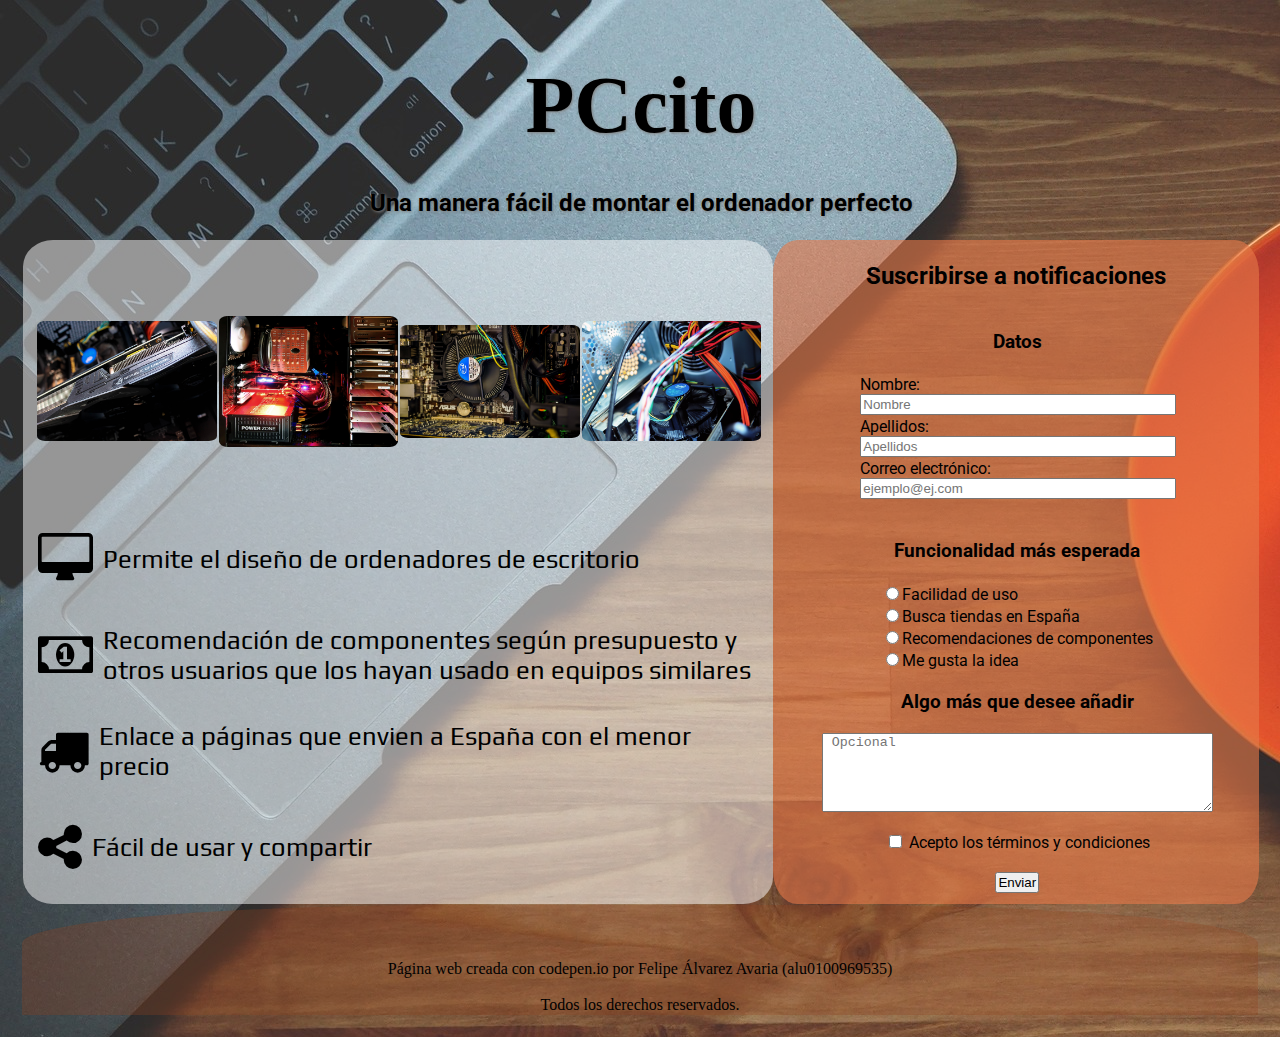
<file: index.html>
<!DOCTYPE html>
<html >
<head>
  <meta charset="UTF-8">
  <title>Landing page</title>
  
  
  <link rel='stylesheet prefetch' href='https://cdnjs.cloudflare.com/ajax/libs/font-awesome/4.7.0/css/font-awesome.min.css'>

  <link rel="stylesheet" href="css/style.css">
  <meta charset="UTF-8">
  <meta name="description" content="Una manera fácil de montar el ordenador perfecto">
  <meta name="keywords" content="Ordenador,PC,Componentes,Montaje">
  <meta name="author" content="Felipe Álvarez Avaria">
  
</head>

<body>
  <div id="header">
  <h1>PCcito</h1>
<h2>Una manera fácil de montar el ordenador perfecto</h2>
</div>

<div id="main">
  <div id="info">
    <div id="fotos">
      <img src="img/foto1.jpg" alt="foto 1">
      <img src="img/foto2.jpg" alt="foto 2">
      <img src="img/foto3.jpg" alt="foto 3">
      <img src="img/foto4.jpg" alt="foto 4">
    </div>
    <div id="caracteristicas">
      <div class="feat">
        <i class="fa fa-desktop" aria-hidden="true"></i> Permite el diseño de ordenadores de escritorio
      </div>
      <div class="feat">
        <i class="fa fa-money" aria-hidden="true"></i> Recomendación de componentes según presupuesto y otros usuarios que los hayan usado en equipos similares
      </div>
      <div class="feat">
        <i class="fa fa-truck" aria-hidden="true"></i> Enlace a páginas que envien a España con el menor precio
      </div>
      <div class="feat">
        <i class="fa fa-share-alt" aria-hidden="true"></i> Fácil de usar y compartir
      </div>
    </div>
    
  </div>
  <div id="formulario">
    <h2>Suscribirse a notificaciones</h2>
    <form name="suscripcion" method="get" action="pagina2.html"  onsubmit="return validacion()" accept-charset="UTF-8">
      <h3>Datos</h3>
      <div id="datos">
        <div>Nombre: <input name="nombref" type="text" class="formItem" placeholder="Nombre" required></input></div>
        <div>Apellidos: <input name="apellidosf" type="text" class="formItem" placeholder="Apellidos" required></input></div>
        <div>Correo electrónico: <input name="emailf" type="email" class="formItem" placeholder="ejemplo@ej.com" required></input></div>
      </div>
      <br>
      <h3>Funcionalidad más esperada</h3>
       <div id="encuesta">
        <div><input type="radio" name="funcionalidad" value="1" required>Facilidad de uso</div>
        <div><input type="radio" name="funcionalidad" value="2" required>Busca tiendas en España</div>
        <div><input type="radio" name="funcionalidad" value="3" required>Recomendaciones de componentes</div>
        <div><input type="radio" name="funcionalidad" value="4" required>Me gusta la idea</div>
      </div>
      <h3>Algo más que desee añadir</h3>
      <textarea placeholder=" Opcional" rows="5"></textarea><br>
      <div><input type="checkbox" required> Acepto los términos y condiciones</div><br>
      <input type="submit" value="Enviar">
    </form>
  </div>
</div>
<div id="footer">
  Página web creada con codepen.io por Felipe Álvarez Avaria (alu0100969535) <br><br>
  Todos los derechos reservados.
</div>
  
    <script  src="js/index.js"></script>

</body>
</html>
</file>
<file: css/style.css>
@import url('https://fonts.googleapis.com/css?family=Permanent+Marker|Roboto|Lobster|Play');
* {
  padding: 1px;
}
body {
  background: url("../img/fondo.jpg");
  padding: 1%;
}
#header {
  width: 100%;
  min-height: 180px;
}
#header > h1 {
  text-align: center;
  font-family: "Permanent Marker";
  font-size: 500%;
  line-height: 70%;
  text-shadow: 1px 1px 3px gray;
}
#header > h2 {
  text-align: center;
  font-family: Roboto;
  text-shadow: 1px 1px 3px gray;
}
#main {
  width: 100%;
  min-height: 432px;
  display: -webkit-box;
  display: -ms-flexbox;
  display: flex;
}
#info {
  background-color: rgba(255, 255, 255, 0.5);
  width: 60%;
  border-radius: 4%;
  padding: 1%;
}
#fotos {
  display: -webkit-box;
  display: -ms-flexbox;
  display: flex;
  -webkit-box-align: center;
      -ms-flex-align: center;
          align-items: center;
  -ms-flex-pack: distribute;
      justify-content: space-around;
  height: 40%;
}
#fotos > img {
  height: auto;
  width: auto;
  max-width: 24.8%;
  max-height: 65%;
  border-radius: 5%;
}
#caracteristicas {
  display: -webkit-box;
  display: -ms-flexbox;
  display: flex;
  -webkit-box-orient: vertical;
  -webkit-box-direction: normal;
      -ms-flex-direction: column;
          flex-direction: column;
  height: 60%;
}
.feat {
  display: -webkit-inline-box;
  display: -ms-inline-flexbox;
  display: inline-flex;
  height: 25%;
  font-family: 'Play', sans-serif;
  font-size: 160%;
  -ms-flex-line-pack: center;
      align-content: center;
  -webkit-box-align: center;
      -ms-flex-align: center;
          align-items: center;
}
.feat > i {
  padding-right: 10px;
  font-size: 200%;
}
#formulario {
  background-color: rgba(232, 121, 73, 0.6);
  background-opacity: 50%;
  width: 40%;
  text-align: center;
  padding-bottom: 10px;
  font-family: Roboto;
  border-radius: 5%;
}
#formulario > form {
  display: -webkit-box;
  display: -ms-flexbox;
  display: flex;
  -webkit-box-orient: vertical;
  -webkit-box-direction: normal;
      -ms-flex-direction: column;
          flex-direction: column;
  -ms-flex-pack: distribute;
      justify-content: space-around;
  -ms-flex-item-align: center;
      align-self: center;
  -webkit-box-align: center;
      -ms-flex-align: center;
          align-items: center;
  width: 100%;
}
#datos {
  display: -webkit-box;
  display: -ms-flexbox;
  display: flex;
  -webkit-box-orient: vertical;
  -webkit-box-direction: normal;
      -ms-flex-direction: column;
          flex-direction: column;
  -webkit-box-align: start;
      -ms-flex-align: start;
          align-items: flex-start;
}
#datos > div {
  display: -webkit-inline-box;
  display: -ms-inline-flexbox;
  display: inline-flex;
  -ms-flex-wrap: wrap;
      flex-wrap: wrap;
  width: 100%;
}
.formItem {
  display: -webkit-inline-box;
  display: -ms-inline-flexbox;
  display: inline-flex;
  width: 100%;
  -webkit-box-flex: 1;
      -ms-flex-positive: 1;
          flex-grow: 1;
}
#encuesta {
  display: -webkit-box;
  display: -ms-flexbox;
  display: flex;
  -webkit-box-orient: vertical;
  -webkit-box-direction: normal;
      -ms-flex-direction: column;
          flex-direction: column;
  -webkit-box-align: start;
      -ms-flex-align: start;
          align-items: flex-start;
}
textarea {
  -webkit-box-flex: 1;
      -ms-flex-positive: 1;
          flex-grow: 1;
  width: 80%;
}
#footer {
  background-color: rgba(147, 66, 31, 0.3);
  min-height: 108px;
  display: -webkit-box;
  display: -ms-flexbox;
  display: flex;
  -webkit-box-pack: center;
      -ms-flex-pack: center;
          justify-content: center;
  -webkit-box-align: end;
      -ms-flex-align: end;
          align-items: flex-end;
  border-top-right-radius: 35%;
  border-top-left-radius: 35%;
  text-align: center;
}
</file>
